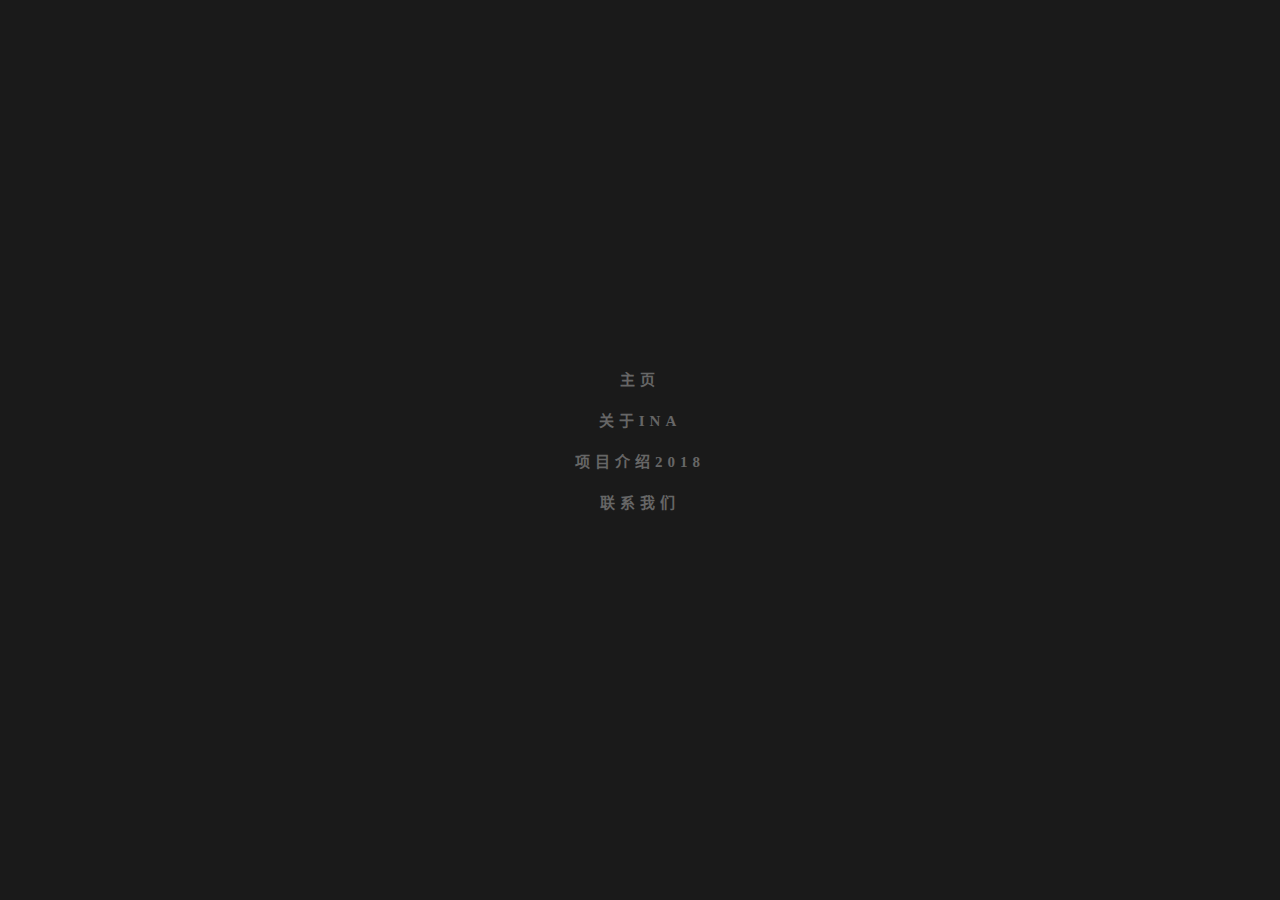
<file: secHomepage/homePage.html>
<html><!doctype html>
<html lang="zh-CN">
<head>
    <meta charset="UTF-8">
    <meta name="viewport"
          content="width=device-width, user-scalable=no, initial-scale=1.0, maximum-scale=1.0, minimum-scale=1.0">
    <meta http-equiv="X-UA-Compatible" content="ie=edge">
    <link rel="stylesheet" type="text/css" href="homePage.css"/>
    <title>HomePage</title>

</head>

<body>
    <div class="content">
        <div class="heading" id="home">主页</div>
        <div class="heading" id="AboutINA">关于INA</div>
        <div class="heading" id="headProject" >
            <a href="../Selection/index.html">项目介绍2018</a>
            <div class="subheading" id="subheadProject" >MINIPROJECT2018</div>
        </div>
        <div class="heading" id="ContactUs">联系我们</div>
    </div>
    <script src="../lib/vue.js"></script>
    <script src="homePage.js"></script>
</body>

</html>
</file>
<file: secHomepage/homePage.css>
html, body {
    width: 100%;
    height: 100%;
}

body{
    background: #1a1a1a;
    margin: 0;
    padding: 0;

    letter-spacing:5px;
    color: white;
    font-weight: bold;
    display:table;
}
.content{
    display:table-cell;
    text-align:center;
    vertical-align:middle;
}

/*.div-relative{position:relative; color:#000; border:1px solid #000; width:500px; height:400px}*/
.heading{
    color:#666666;
    font-size: 15px;
    margin-bottom:20px;
    position:relative;
    z-index: 100;
    /*过渡动画*/
    transition:color 1s , font-weight 2s , text-decoration 1s , letter-spacing 2s;
    -moz-transition:color 1s , font-weight 2s , text-decoration 1s , letter-spacing 2s; /* Firefox 4 */
    -webkit-transition:color 1s , font-weight 2s , text-decoration 1s , letter-spacing 2s; /* Safari and Chrome */
    -o-transition:color 1s , font-weight 2s , text-decoration 1s , letter-spacing 2s; /* Opera */
}

.subheading{
    position:absolute; left:400px; top:-10px; /*background:#F00;*/ width:200px; height:100px;z-index:-999;
}
.heading:hover{
    color: #fadf66;
    font-weight: bolder;
    text-decoration:underline;
    letter-spacing:10px;
}

.subheading{
    position: absolute;
    color:#666666;
    display: none;
    font-size: 30px;
}

#headProject:hover > #subheadProject {display: inline;}

a:link,a:visited{
    text-decoration:none;
    color:#666666;
}

a:hover,a:active{
    text-decoration:none;
    color:#fadf66;
}
</file>
